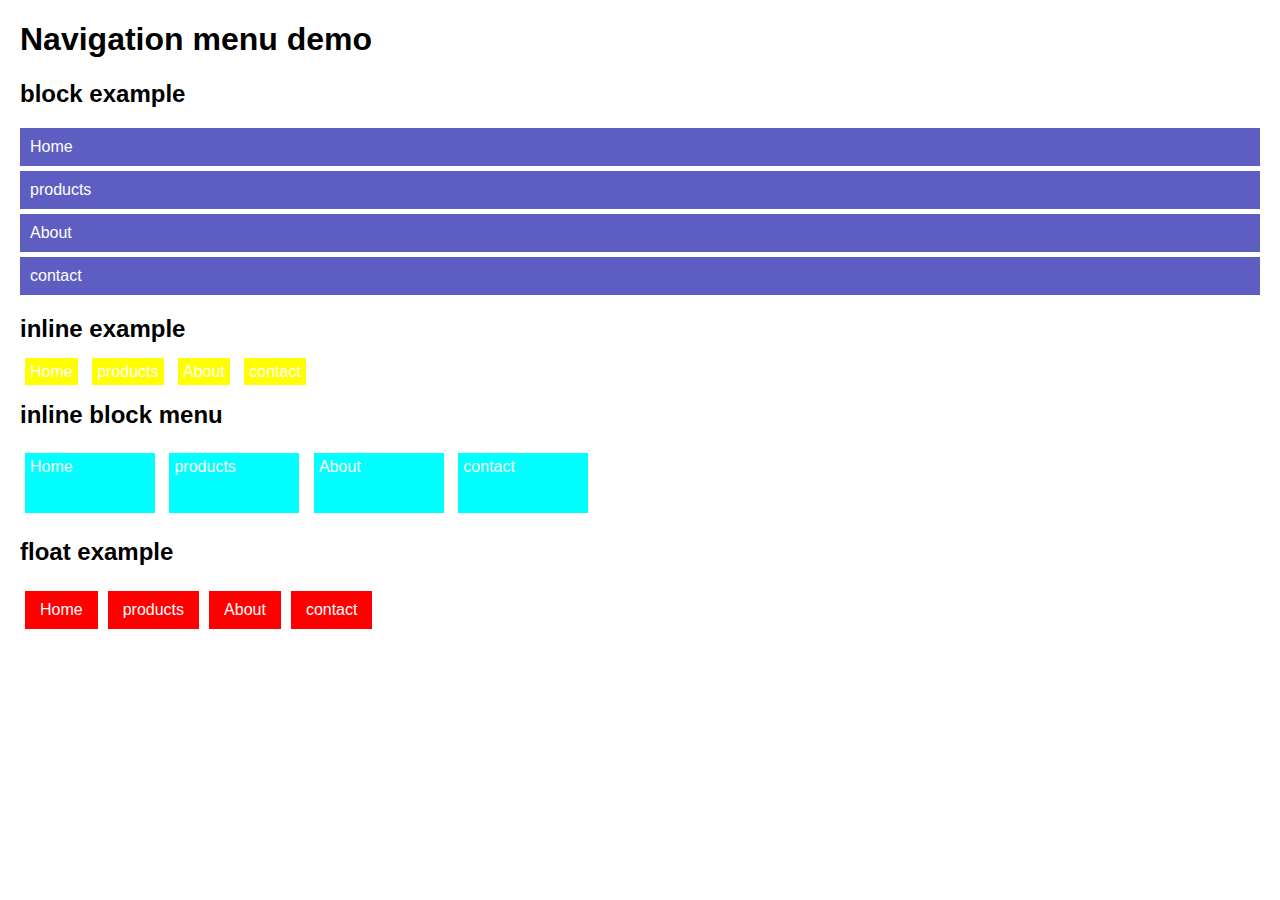
<file: experiment 7/experiment7.html>
<!DOCTYPE html>
<html lang="en">
<head>
    <meta charset="UTF-8">
    <meta name="viewport" content="width=device-width, initial-scale=1.0">
    <title>Experiment 7</title>
    <link rel="stylesheet"href="style.css">
</head>
<body>
    <h1>Navigation menu demo</h1>
    <!-- block example -->
     <h2>block example</h2>
     <div class="block-menu">
       <a href="#">Home</a>
       <a href="#">products</a>
       <a href="#">About</a>
       <a href="#">contact</a>
     </div>
     <!-- inline example -->
    <h2>inline example</h2>
     <div class=" inline-menu">
       <a href="#">Home</a>
       <a href="#">products</a>
       <a href="#">About</a>
       <a href="#">contact</a>

     </div>
     <h2> inline block menu</h2>
     <div class=" inline-block-menu">
       <a href="#">Home</a>
       <a href="#">products</a>
       <a href="#">About</a>
       <a href="#">contact</a>
     </div> 

     <h2>float example</h2>
     <div class="float-menu">
       <a href="#">Home</a>
       <a href="#">products</a>
       <a href="#">About</a>
       <a href="#">contact</a>
       <div class="clear"></div>
     </div>

</body>
</html>
</file>
<file: experiment 7/style.css>
body{
    font-family:Arial, sans-serif;
    margin:20px
}

/* Block example */
.block-menu a {
    display: block;
    background-color: rgb(94, 94, 194);
    color: white;
    padding: 10px;
    margin: 5px 0;
    text-decoration: none;
}
/* Inline example */
.inline-menu a {
    display: inline;
    background-color: yellow;
    color: white;
    padding: 5px;
    margin: 5px;
    text-decoration: none;
}
/* Inline-block elements */
.inline-block-menu a {
    display: inline-block;
    background-color:aqua;
    color:white;
    height: 50px;
    width: 120px;
    padding: 5px;
    margin: 5px;
    text-decoration: none;
}
/* Float example */
.float-menu a {
    float: left;
    background-color: red;
    color: white;
    padding: 10px 15px;
    margin: 5px;
    text-decoration: none;
}
</file>
